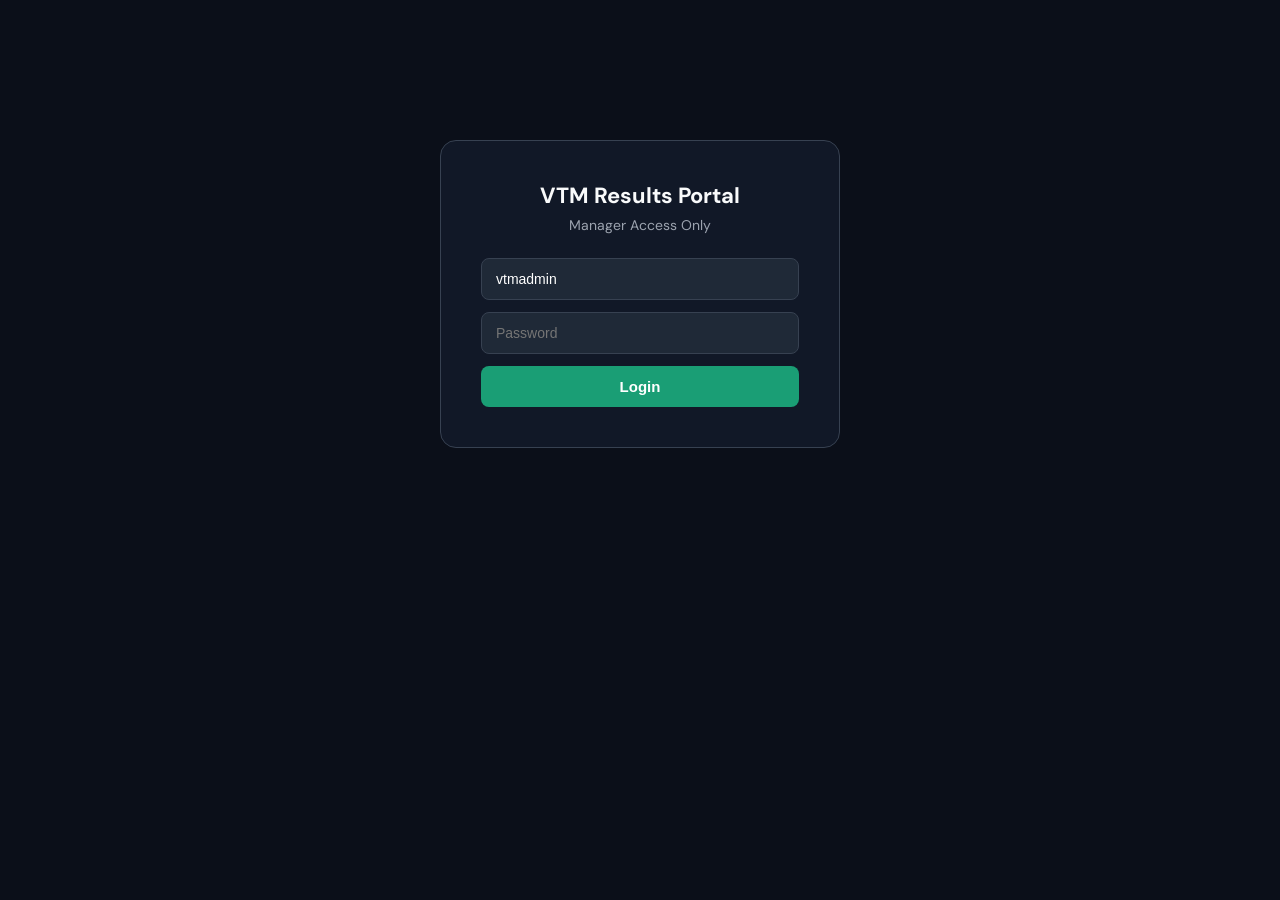
<file: publisher/approval/index.html>
<!DOCTYPE html>
<html lang="en">
<head>
  <meta charset="UTF-8">
  <meta name="viewport" content="width=device-width, initial-scale=1.0">
  <title>VTM Results Approval Portal</title>
  <link href="https://fonts.googleapis.com/css2?family=DM+Sans:wght@400;500;600;700&display=swap" rel="stylesheet">
  <style>
    :root {
      --bg: #0b0f19;
      --card: #111827;
      --border: #374151;
      --teal: #1a9e75;
      --txt: #f9fafb;
      --txt2: #9ca3af;
    }
    * { box-sizing: border-box; margin: 0; padding: 0; }
    body {
      font-family: 'DM Sans', sans-serif;
      background: var(--bg);
      color: var(--txt);
      min-height: 100vh;
      padding: 2rem 1rem;
    }
    .container { max-width: 1200px; margin: 0 auto; }
    .login-box {
      background: var(--card);
      border: 1px solid var(--border);
      border-radius: 16px;
      padding: 2.5rem;
      max-width: 400px;
      margin: 12vh auto;
      text-align: center;
    }
    .login-box h1 { font-size: 22px; margin-bottom: 6px; }
    .login-box p { color: var(--txt2); margin-bottom: 1.5rem; font-size: 14px; }
    input {
      width: 100%;
      padding: 12px 14px;
      margin-bottom: 12px;
      background: #1f2937;
      border: 1px solid var(--border);
      border-radius: 8px;
      color: white;
      font-size: 14px;
    }
    button.primary {
      width: 100%;
      padding: 12px;
      background: var(--teal);
      color: white;
      border: none;
      border-radius: 8px;
      font-weight: 600;
      cursor: pointer;
      font-size: 15px;
    }
    button.primary:hover { background: #147d5c; }
    .header {
      display: flex;
      justify-content: space-between;
      align-items: center;
      margin-bottom: 1.5rem;
    }
    .header h1 { font-size: 22px; }
    .logout {
      background: transparent;
      border: 1px solid var(--border);
      color: var(--txt2);
      padding: 8px 16px;
      border-radius: 8px;
      cursor: pointer;
    }
    table {
      width: 100%;
      border-collapse: collapse;
      background: var(--card);
      border-radius: 12px;
      overflow: hidden;
    }
    th, td {
      padding: 12px 14px;
      text-align: left;
      border-bottom: 1px solid var(--border);
      font-size: 13px;
    }
    th {
      background: #0f1623;
      color: var(--txt2);
      font-weight: 500;
      text-transform: uppercase;
      font-size: 11px;
      letter-spacing: 0.05em;
    }
    .status-pending { color: #fbbf24; font-weight: 600; }
    .status-approved { color: #4ade80; font-weight: 600; }
    .status-rejected { color: #f87171; font-weight: 600; }
    .btn-approve {
      background: var(--teal);
      color: white;
      border: none;
      padding: 6px 12px;
      border-radius: 6px;
      cursor: pointer;
      font-size: 12px;
      font-weight: 600;
      margin-right: 6px;
    }
    .btn-reject {
      background: #ef4444;
      color: white;
      border: none;
      padding: 6px 12px;
      border-radius: 6px;
      cursor: pointer;
      font-size: 12px;
      font-weight: 600;
    }
    .btn-approve:disabled, .btn-reject:disabled { opacity: 0.5; cursor: not-allowed; }
    .empty { text-align: center; padding: 3rem; color: var(--txt2); }
    .filters { margin-bottom: 1rem; display: flex; gap: 10px; }
    .filters select {
      background: #1f2937;
      border: 1px solid var(--border);
      color: white;
      padding: 8px 12px;
      border-radius: 8px;
    }
  </style>
</head>
<body>
  <div class="container">
    <!-- Login -->
    <div id="loginScreen" class="login-box">
      <h1>VTM Results Portal</h1>
      <p>Manager Access Only</p>
      <input type="text" id="username" placeholder="Username" value="vtmadmin">
      <input type="password" id="password" placeholder="Password">
      <button class="primary" onclick="login()">Login</button>
      <p id="loginError" style="color:#f87171;margin-top:12px;font-size:13px;display:none;"></p>
    </div>

    <!-- Portal -->
    <div id="portal" style="display:none;">
      <div class="header">
        <h1>Results – Lead Review</h1>
        <button class="logout" onclick="logout()">Logout</button>
      </div>

      <div class="filters">
        <select id="statusFilter" onchange="loadLeads()">
          <option value="all">All Statuses</option>
          <option value="Pending">Pending</option>
          <option value="Approved">Approved</option>
          <option value="Rejected">Rejected</option>
        </select>
        <button class="primary" style="width:auto;padding:8px 16px;" onclick="loadLeads()">Refresh</button>
      </div>

      <div id="leadsTable"></div>
    </div>
  </div>

  <script>
    const APPS_SCRIPT_URL = 'https://script.google.com/macros/s/AKfycbwZo2WecH8AbJ2rx6-YM7nVzO6D7l7Qn8tMmYQdVMopnIyuCy3SkfZibVS5ibHFtces-w/exec';
    let currentUser = null;
    let allLeads = [];

    function login() {
      const username = document.getElementById('username').value.trim();
      const password = document.getElementById('password').value.trim();
      const errorEl = document.getElementById('loginError');

      if (username === 'vtmadmin' && password === 'Vtm@Admin2026') {
        currentUser = username;
        localStorage.setItem('vtm_approver', username);
        document.getElementById('loginScreen').style.display = 'none';
        document.getElementById('portal').style.display = 'block';
        loadLeads();
      } else {
        errorEl.style.display = 'block';
        errorEl.textContent = 'Invalid credentials';
      }
    }

    function logout() {
      localStorage.removeItem('vtm_approver');
      location.reload();
    }

    async function loadLeads() {
      const container = document.getElementById('leadsTable');
      container.innerHTML = '<p style="text-align:center;color:#9ca3af;padding:2rem;">Loading...</p>';

      try {
        const res = await fetch(APPS_SCRIPT_URL, {
          method: 'POST',
          headers: { 'Content-Type': 'text/plain;charset=utf-8' },
          body: JSON.stringify({ action: 'getResultsLeads' })
        });
        const data = await res.json();
        allLeads = data.leads || [];

        const filter = document.getElementById('statusFilter').value;
        let leads = allLeads;
        if (filter !== 'all') {
          leads = allLeads.filter(l => String(l.Status || '').toLowerCase() === filter.toLowerCase());
        }

        if (leads.length === 0) {
          container.innerHTML = '<div class="empty">No leads found.</div>';
          return;
        }

        let html = `
          <table>
            <thead>
              <tr>
                <th>Timestamp</th>
                <th>Phone</th>
                <th>Name</th>
                <th>State</th>
                <th>Reason</th>
                <th>Status</th>
                <th>Action</th>
              </tr>
            </thead>
            <tbody>
        `;

        leads.forEach(lead => {
          const name = `${lead['First Name'] || ''} ${lead['Last Name'] || ''}`.trim() || '-';
          const status = lead.Status || 'Pending';
          const statusClass = status.toLowerCase() === 'approved' ? 'status-approved' :
                              status.toLowerCase() === 'rejected' ? 'status-rejected' : 'status-pending';

          html += `
            <tr>
              <td>${lead.Timestamp ? new Date(lead.Timestamp).toLocaleString() : '-'}</td>
              <td>${lead.Phone || '-'}</td>
              <td>${name}</td>
              <td>${lead.State || '-'}</td>
              <td>${lead.Reason || '-'}</td>
              <td class="${statusClass}">${status}</td>
              <td>
                <button class="btn-approve" onclick="updateStatus(${lead.rowIndex}, 'Approved', this)">Approve</button>
                <button class="btn-reject" onclick="updateStatus(${lead.rowIndex}, 'Rejected', this)">Reject</button>
              </td>
            </tr>
          `;
        });

        html += '</tbody></table>';
        container.innerHTML = html;

      } catch (err) {
        container.innerHTML = '<div class="empty">Failed to load leads.</div>';
      }
    }

    async function updateStatus(rowIndex, newStatus, btn) {
      btn.disabled = true;
      const originalText = btn.textContent;
      btn.textContent = '...';

      try {
        const res = await fetch(APPS_SCRIPT_URL, {
          method: 'POST',
          headers: { 'Content-Type': 'text/plain;charset=utf-8' },
          body: JSON.stringify({
            action: 'updateResultStatus',
            rowIndex: rowIndex,
            status: newStatus,
            updatedBy: currentUser || 'Manager'
          })
        });
        const data = await res.json();

        if (data.status === 'success') {
          loadLeads(); // refresh
        } else {
          alert('Update failed');
          btn.disabled = false;
          btn.textContent = originalText;
        }
      } catch (err) {
        alert('Network error');
        btn.disabled = false;
        btn.textContent = originalText;
      }
    }

    // Auto login
    if (localStorage.getItem('vtm_approver')) {
      currentUser = localStorage.getItem('vtm_approver');
      document.getElementById('loginScreen').style.display = 'none';
      document.getElementById('portal').style.display = 'block';
      loadLeads();
    }
  </script>
</body>
</html>
</file>
